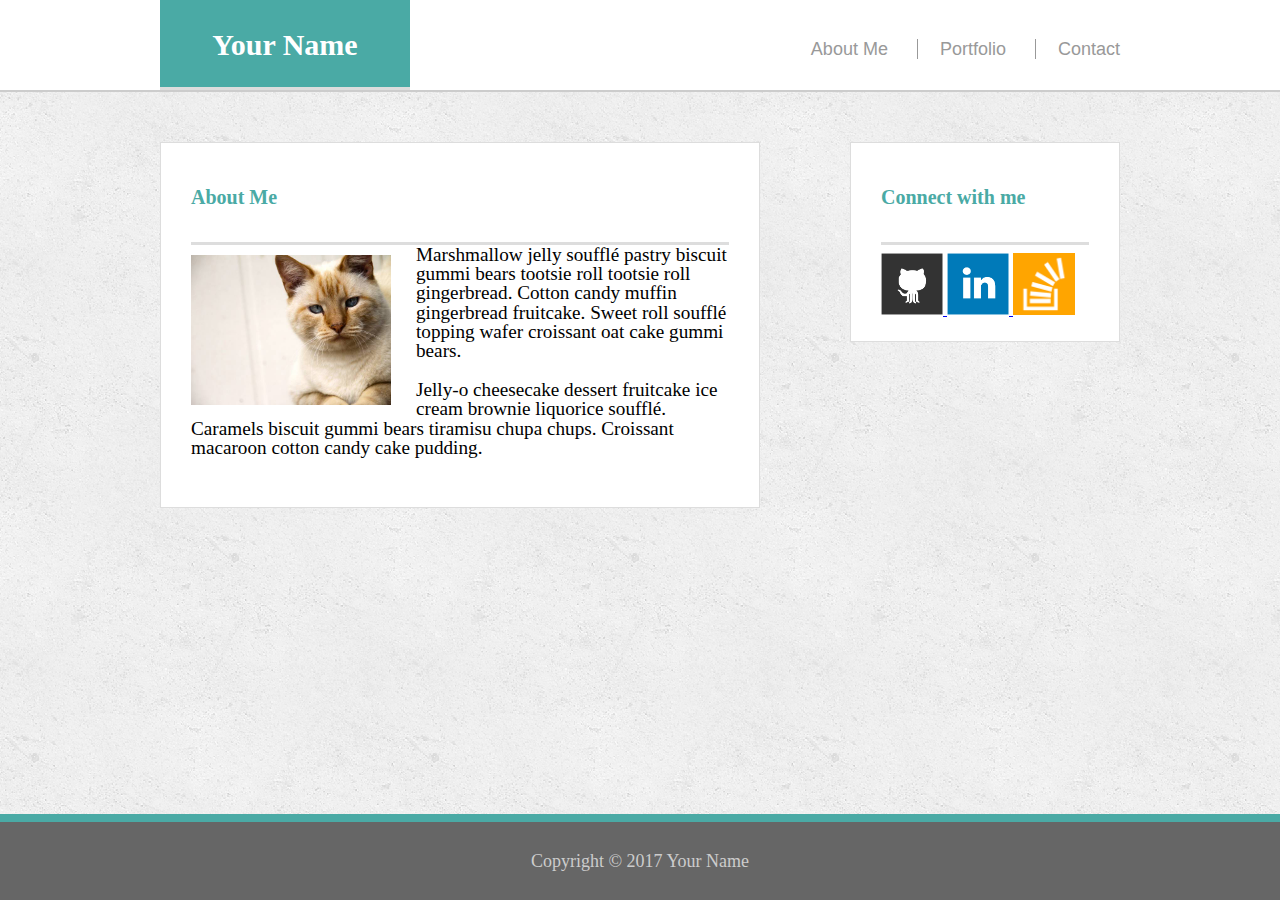
<file: Index.html>
<!DOCTYPE html>
<html lang="en">

<head>
    <meta charset="UTF-8">
    <meta name="viewport" content="width=device-width, initial-scale=1.0">
    <title>About | Your Name</title>
    <link rel="stylesheet" href="./reset.css">
    <link rel="stylesheet" href="./pishik.css">

</head>

<body>
    <header id="header">
        <div class="conteiner">
            <h2 class="your_name">Your Name</h2>
            <nav>
                <a href="./Index.html" > About Me</a>
                <a href="portfolio.html">Portfolio</a>
                <a href="contact.html">Contact</a>
            </nav>

        </div>

    </header>
    <div id="main_container" class="conteiner">
        <section class="main_section">
            <h2>About Me</h2>
            <img src="./cat.jpg" class="cat" alt="">
            <p>Marshmallow jelly soufflé pastry biscuit gummi bears tootsie roll tootsie roll gingerbread. Cotton candy
                muffin gingerbread fruitcake. Sweet roll soufflé topping wafer croissant oat cake gummi bears.</p>
            <p>Jelly-o cheesecake dessert fruitcake ice cream brownie liquorice soufflé. Caramels biscuit gummi bears
                tiramisu chupa chups. Croissant macaroon cotton candy cake pudding.</p>

        </section>
        <section class="little_box">
            <div id="connect">
                <h2>Connect with me</h2>
                <a href="box"><img src="./github-128.png" class="network" alt=""> </a>
                <a href="box"><img src="./linkedin-128.png" class="network" alt=""> </a>
                <a href="box"><img src="./stackoverflow-128.png" class="network" alt=""> </a>


            </div>

        </section>
    </div>
    

      
    
    <footer>
        <div class="yekun">
            Copyright © 2017 Your Name

        </div>
    </footer>

</body>

</html>
</file>
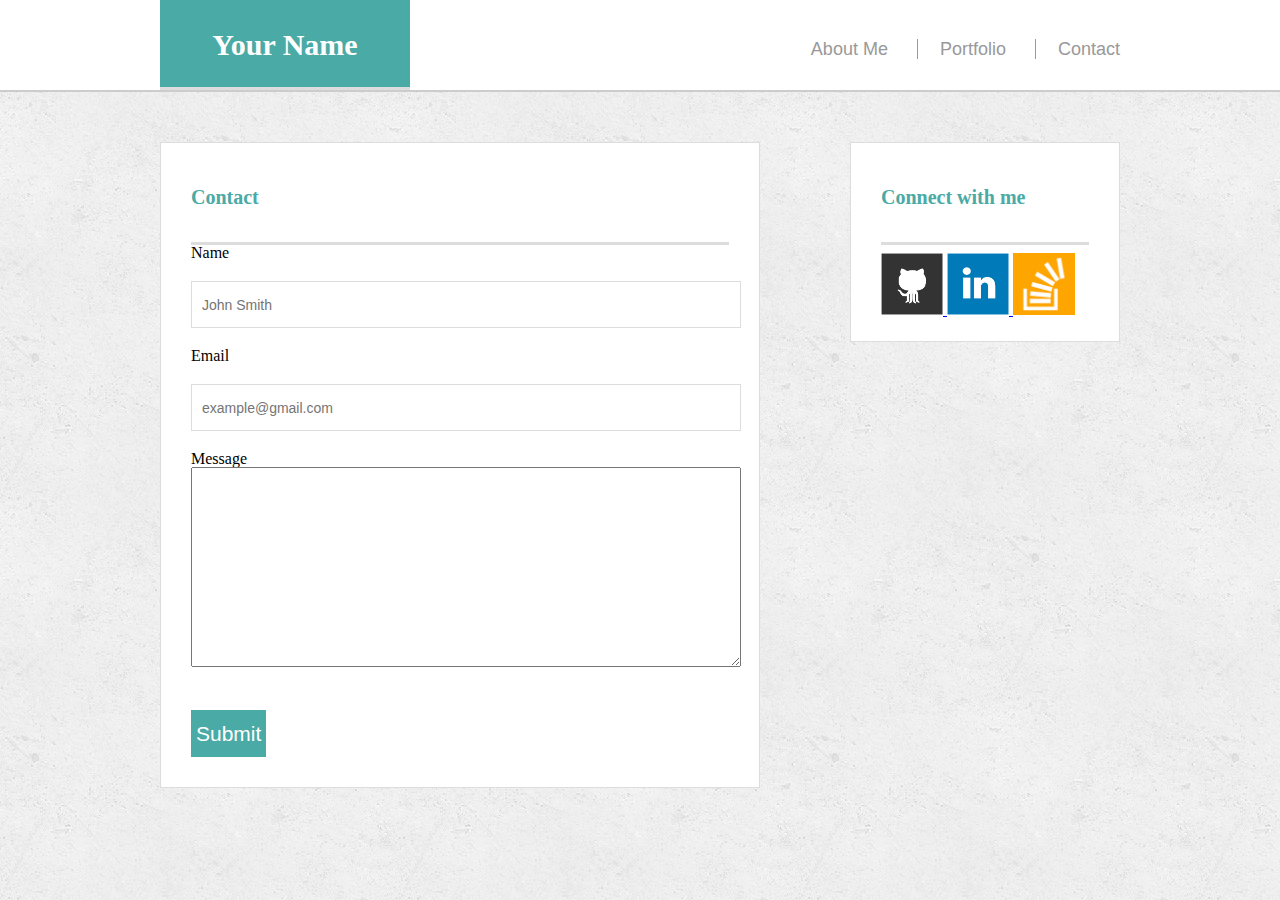
<file: contact.html>
<!DOCTYPE html>
<html lang="en">
<head>
    <meta charset="UTF-8">
    <meta name="viewport" content="width=device-width, initial-scale=1.0">
    <title>Document</title>
    <link rel="stylesheet" href="./reset.css">
    <link rel="stylesheet" href="./pishik.css">
</head>
<body>
    <header id="header">
        <div class="conteiner">
            <h2 class="your_name">Your Name</h2>
            <nav>
                <a href="./Index.html" > About Me</a>
                <a href="portfolio.html">Portfolio</a>
                <a href="contact.html">Contact</a>
            </nav>

        </div>

    </header>

    <div id="main_container" class="conteiner">
        <section class="main_section">
            <h2>Contact</h2>
            <form id="contact-form">
                <li>
                    <label for="name">Name</label>
                    <input type="text" placeholder="John Smith" required="required">
                </li>
                <li>
                    <label for="email">Email</label>
                    <input type="text" placeholder="example@gmail.com" required="required">
                </li>
                <li id="text">
                    <label for="message">Message</label>
                    <textarea name="message" id="message" cols="30" rows="10" required="required"></textarea>
                </li>
                <div class="sent">
                <input type="submit">
                </div>

            
            </form> 

        </section>
        <section class="little_box">
            <div id="connect">
                <h2>Connect with me</h2>
                <a href="box"><img src="./github-128.png" class="network" alt=""> </a>
                <a href="box"><img src="./linkedin-128.png" class="network" alt=""> </a>
                <a href="box"><img src="./stackoverflow-128.png" class="network" alt=""> </a>


            </div>

        </section>
    </div>

    
</body>
</html>
</file>
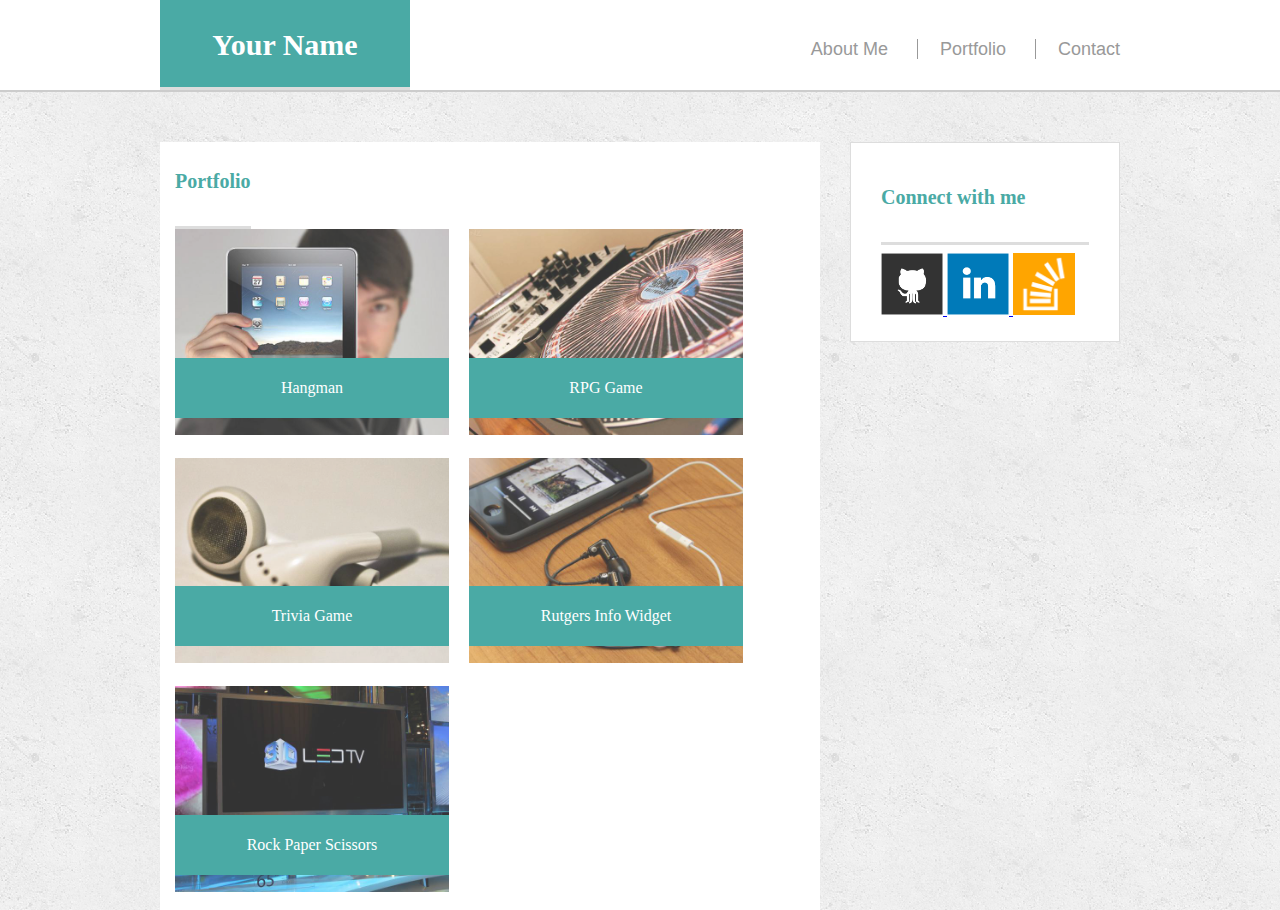
<file: portfolio.html>
<!DOCTYPE html>
<html lang="en">

<head>
    <meta charset="UTF-8">
    <meta name="viewport" content="width=device-width, initial-scale=1.0">
    <title>Portfolio</title>
    <link rel="stylesheet" href="./reset.css">
    <link rel="stylesheet" href="./pishik.css">
</head>

<body>
    <header id="header">
        <div class="conteiner">
            <h2 class="your_name">Your Name</h2>
            <nav>
                <a href="./Index.html"> About Me</a>
                <a href="portfolio.html">Portfolio</a>
                <a href="contact.html">Contact</a>
            </nav>

        </div>

    </header>
    <div id="main_container" class="conteiner">
        <section class="work">
            <h2>Portfolio</h2>
            <div class="work-content">
                <div class="work">
                    <img src="./technics-q-c-640-480-1.jpg" class="work-content-img" alt="">
                    <h3>Hangman</h3>
                </div>
                <div class="work">
                    <img src="./technics-q-c-640-480-2.jpg" class="work-content-img" alt="">
                    <h3>RPG Game</h3>
                </div>
                <div class="work">
                    <img src="./technics-q-c-640-480-5.jpg" class="work-content-img" alt="">
                    <h3>Trivia Game</h3>
                </div>
                <div class="work">
                    <img src="./technics-q-c-640-480-7.jpg" class="work-content-img" alt="">
                    <h3>Rutgers Info Widget</h3>
                </div>
                <div class="work">
                    <img src="./technics-q-c-640-480-9.jpg" class="work-content-img" alt="">
                    <h3>Rock Paper Scissors</h3>
                </div>
            </div>



        </section>
        <section class="little_box">
            <div id="connect">
                <h2>Connect with me</h2>
                <a href="box"><img src="./github-128.png" class="network" alt=""> </a>
                <a href="box"><img src="./linkedin-128.png" class="network" alt=""> </a>
                <a href="box"><img src="./stackoverflow-128.png" class="network" alt=""> </a>


            </div>

        </section>
    </div>



</body>

</html>
</file>
<file: pishik.css>
/*About_Me (First)   */

#header {
    z-index: 99;
    width: 100%;
    color: #fff;
    background-color: #fff;
    border-bottom: 2px solid #ccc;
    overflow: auto;
    margin: 0px 0px 30px;
    margin-bottom: 50px;
}

* {
    box-sizing: border-box;
}
body {
    background: url('./concrete_seamless.png');
    min-height: 100vh;
    display: flex;
    flex-direction: column;

}
.conteiner {
    width: 100%;
    max-width: 960px;
    display: flex;
    gap: 30px;
    margin: 0 auto;
    justify-content: space-between;
}

.your_name {

    float: left;
    width: 250px;
    height: 90px;
    font-family: Georgia, Times, "Times New Roman", serif;
    font-size: 30px;
    font-weight: 700;
    line-height: 90px;
    color: #fff;
    text-align: center;
    text-decoration: none;
    background: #4aaaa5;
}

nav a+a::before {
    content: "";
    border-right: 1px solid #999;
    margin-right: 22px;
}

nav {
    float: right;
    margin-top: 40px;

}

nav a {

    text-decoration: none;
    display: inline;
    line-height: 18px;
    color: #999;
    font-family: Arial, Helvetica, sans-serif;
    font-size: large;
}
nav a:not(:last-child) {
    margin-right: 25px;
}


/*About_Me (Second)   */

.main_section {
    float: left;
    width: 100%;
    max-width: 600px;
    padding: 30px;
    margin: 0 0 40px;
    background: #fff;
    border: 1px solid #ddd;
    
    
}



h2 {
    padding-bottom: 20px;
    font-size: 20px;
    line-height: 49px;
    border-bottom: 3px solid #ddd;
    font-family: Georgia, 'Times New Roman', Times, serif;
    font-weight: 600;
    color: #4aaaa5;
}

.cat {
    float: left;
    width: 200px;
    height: auto;
    margin-top: 10px;
    margin-right: 25px;
}

p {
    margin-bottom: 20px;
    font-size: larger;
}

.little_box {
    width: 100%;
    max-width: 270px;
    padding: 30px;
    margin-bottom: 20px;
    background: #fff;
    border: 1px solid #ddd;
    max-height: 200px;
}

.connect h2 {
    padding-bottom: 20px;
    margin-bottom: 15px;
    line-height: 22px;
    border-bottom: 2px solid #eee;
}

.network:last-child{
    margin-right: 0;
}

.network{
    width: 62px;
    height: 62px;
    margin-top: 8px;
    margin-right: 5px;
    
}

footer{
    padding: 30px 0;
    clear: both;
    font-size: 18px;
    color: #fff;
    color: #ccc;
    text-align: center;
    background: #666;
    border-top: 8px solid #4aaaa5;
    margin-top: auto;
}

.work-content {
    display: flex;
    flex-wrap: wrap;
    gap: 20px;
}
.work-content .work {
    width: 274px;
    position: relative;
}
.work img {
    width: 100%;
    
    border: 0 none;
    opacity: 0.8;}

 section.work{
    flex-grow: 2;
    background: #fff;
    padding: 15px;
    box-sizing: border-box;
    display: flex;
    flex-wrap: wrap;
}

.work h3{

    position: absolute;
    bottom: 20px;
    width: 100%;
    padding: 15px;
    margin-bottom: 0;
    font-weight: 300;
    line-height: 30px;
    color: #fff;
    text-align: center;
    background: #4aaaa5;
    border-bottom: 0;
    /* bottom: 20px;
    width: 90%;
    padding: 15px;
    margin-bottom: 0;
    font-weight: 300;
    line-height: 30px;
    color: #fff;
    text-align: center;
    background: #4aaaa5;
    border-bottom: 0; */
}

/* contact*/

#contact-form li{
 margin-bottom: 20px;
}


li {
    list-style:none
}

input {
    height: 47px;
    padding: 0 10px;
    font-size: 14px;
    border: 1px solid #ddd;
    margin-top: 20px;
    width: 550px;
}
label{
    display: block;
    width: 100%;
    cursor: default;
}

textarea {
    height: 200px;
    width: 550px;
    
}

.sent input[type=submit] {
    padding: 0px 5px;
    font-size: 21px;
    color: #fff;
    cursor: pointer;
    background: #4aaaa5;
    border: 0px;
    text-align: start;
    width: auto; }
</file>
